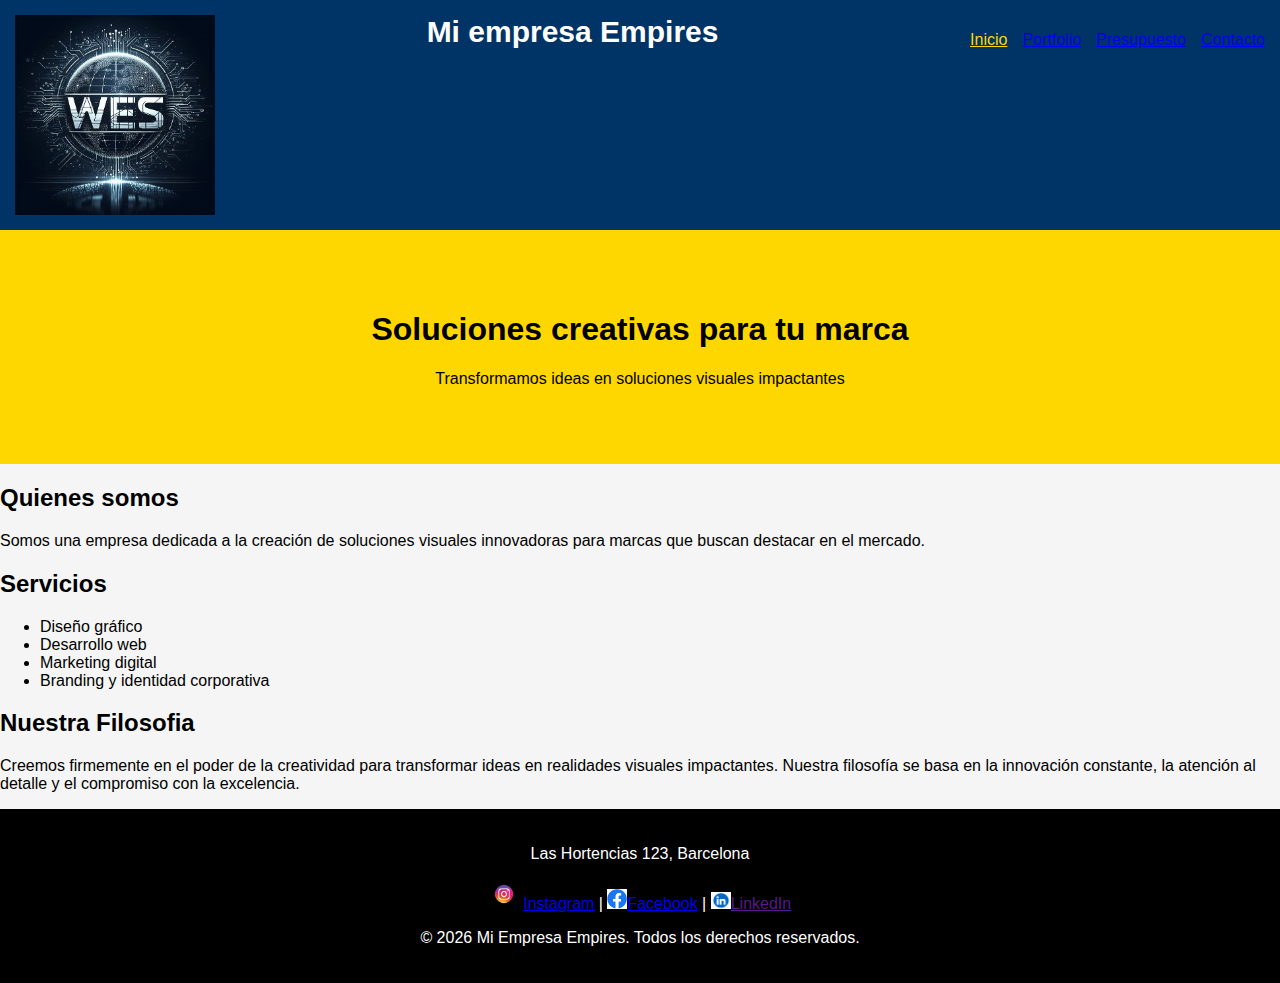
<file: index.html>
<!DOCTYPE html>
<html lang="es">
<head>
    <meta charset="UTF-8">
    <meta name="viewport" content="width=device-width, initial-scale=1.0">
    <title>Mi Empresa Empires | Inicio</title>
    <link rel="stylesheet" href="css/estilos.css">

</head>
<body>
    <header>
        <!--El navbar estara de color azul, el menu de navegacion al lado derecho, logotipo aldo izquierdo, nombre de la empresa al centro-->
   <nav class="navbar">
    <img src="/assets/logo/logo WebEmpires Solutions.jpg" alt="logo" width="200px">
        <div class="logo">Mi empresa Empires</div> 

        <!--Seccion activa index.html-->
        <!--lista desordenada (ul)-->     
        <ul class="menu">
            
            <li class="activo"><a href="index.html">Inicio</a></li>
            <li><a href="views/portfolio.html">Portfolio</a></li>
            <li><a href="views/presupuesto.html">Presupuesto</a></li>
            <li><a href="views/contacto.html">Contacto</a></li>
        </ul>
    </nav>
    </header>

<main>
    <!--Seccion "hero" centrado y describiendo la meta de la emlpresa con respecto al cliente-->
    <section class="hero">
        <h1>Soluciones creativas para tu marca</h1>
        <p>Transformamos ideas en soluciones visuales impactantes</p>

    </section>
    <section class="seccion">
        <h2>Quienes somos</h2>
        <p>Somos una empresa dedicada a la creación de soluciones visuales innovadoras para marcas que buscan destacar en el mercado.</p>

    </section>
    <section class="seccion">
        <h2>Servicios</h2>
        <ul>
            <li>Diseño gráfico</li>
            <li>Desarrollo web</li>
            <li>Marketing digital</li>
            <li>Branding y identidad corporativa</li>
        </ul>

    </section>
    <section class="seccion">
        <h2>Nuestra Filosofia</h2>
        <p>Creemos firmemente en el poder de la creatividad para transformar ideas en realidades visuales impactantes. Nuestra filosofía se basa en la innovación constante, la atención al detalle y el compromiso con la excelencia.</p>
        
    </section>
</main>
<footer>
    <p>Las Hortencias 123, Barcelona</p>
    <p>
        <img src="/assets/logo/instagram.png" alt="Instagram" width="30px"> <a href="#">Instagram</a> |
        <img src="/assets/logo/facebook.png" alt="Facebook" width="20px"><a href="#">Facebook</a> |
        <img src="/assets/logo/linkedin.png" alt="LinkedIn" width="20px"><a href="">LinkedIn</a>
    </p>
    <p>&copy; 2026 Mi Empresa Empires. Todos los derechos reservados.</p>
</footer>
</body>
</html>
</file>
<file: css/estilos.css>
/*ESTLOS GENERALES*/
body{
    margin: 0;
    font-family: arial, sans-serif;
    background-color: #f5f5f5;
    color: #000;
}

/*NAVBAR*/
.navbar {
    background-color: #003366;
    color: white;
    display: flex;
    justify-content: space-between;
    padding: 15px;
}

.logo {
    font-weight: bold;
    font-size: 30px;
}

.menu {
    
    list-style: none;
    display: flex;
    gap:15px;
}

.menu a:hover {
    color: white;
    text-decoration: none;
}

.menu .activo a {
    color: #ffd700;
}

/*HERO*/
.hero {
    background-color: #ffd700;
    padding: 60px;
    text-align: center;
}

/*SECCIONES*/
.section {
    padding: 40px;
    background-color: white;
    margin: 20px;
}

/*GALERIA*/

.galeria {
    display: grid;
    grid-template-columns: repeat(3, 1fr);
    gap: 15px;
    padding: 20px;
    
}

.galeria img {
    width: 100%;
    object-fit: cover;
}

/*FORMULARIO*/
.formulario {
    max-width: 400px;
    margin: auto;
    display: flex;
    flex-direction: column;
    gap: 15px;
}

input, textarea {
    width: 50%;
    padding: 8px 10px;
    font-size: 14px;
    border: 1px solid#ccc;
    border-radius: 4px;
    box-sizing: border-box;
}

button {
    background-color: blue;
    color: white;
    border: none;
    padding: 15px;
    cursor: pointer;
}
label{
    font-size: 20px;
    margin-bottom: 2px;
    display: block;
}
.checkbox{
    display: inline-flex;
    align-items: center;
    flex-direction: row;
    gap: 10px;
    cursor:pointer;
    font-size: 15px;
    margin: 10px 0;
}
/*MAPA*/
.mapa {
    width: 100%;
    max-width: 600px;
}

/*FOOTER*/
footer {
    background-color: #000;
    color: white;
    text-align: center;
    padding: 20px;
}
</file>
